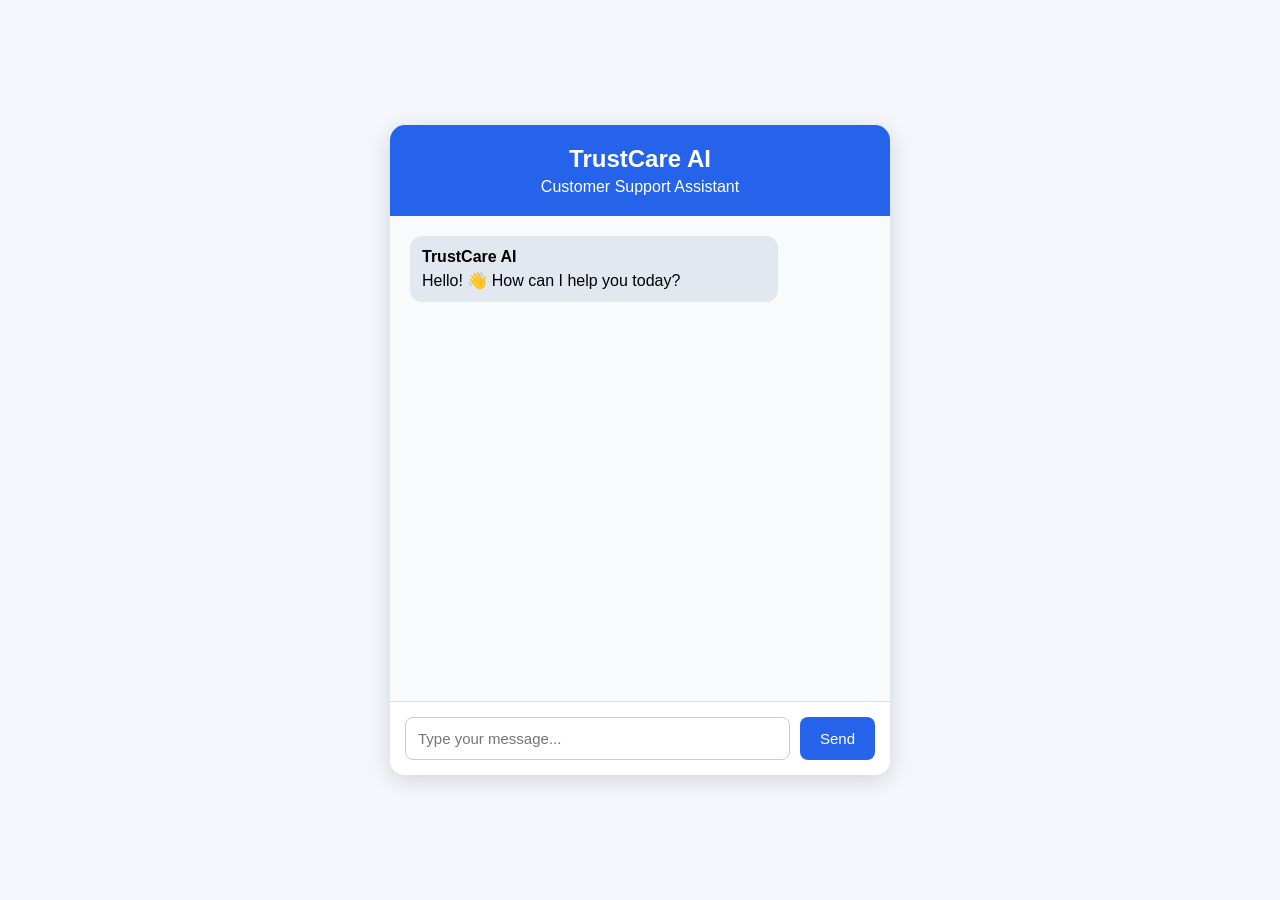
<file: frontend/index.html>
<!DOCTYPE html>
<html lang="en">

<head>
    <meta charset="UTF-8">
    <meta name="viewport" content="width=device-width, initial-scale=1.0">

    <title>TrustCare AI - Customer Support</title>

    <link rel="stylesheet" href="style.css">
</head>

<body>

    <div class="chat-container">

        <!-- Header -->
        <div class="chat-header">
            <h1>TrustCare AI</h1>
            <p>Customer Support Assistant</p>
        </div>


        <!-- Chat messages -->
        <div id="chat-box" class="chat-box">

            <div class="message bot-message">
                <strong>TrustCare AI</strong>
                <p>Hello! 👋 How can I help you today?</p>
            </div>

        </div>


        <!-- Input area -->
        <div class="input-area">

            <input
                type="text"
                id="message-input"
                placeholder="Type your message..."
            >

            <button id="send-button">
                Send
            </button>

        </div>

    </div>


    <script src="script.js"></script>

</body>

</html>
</file>
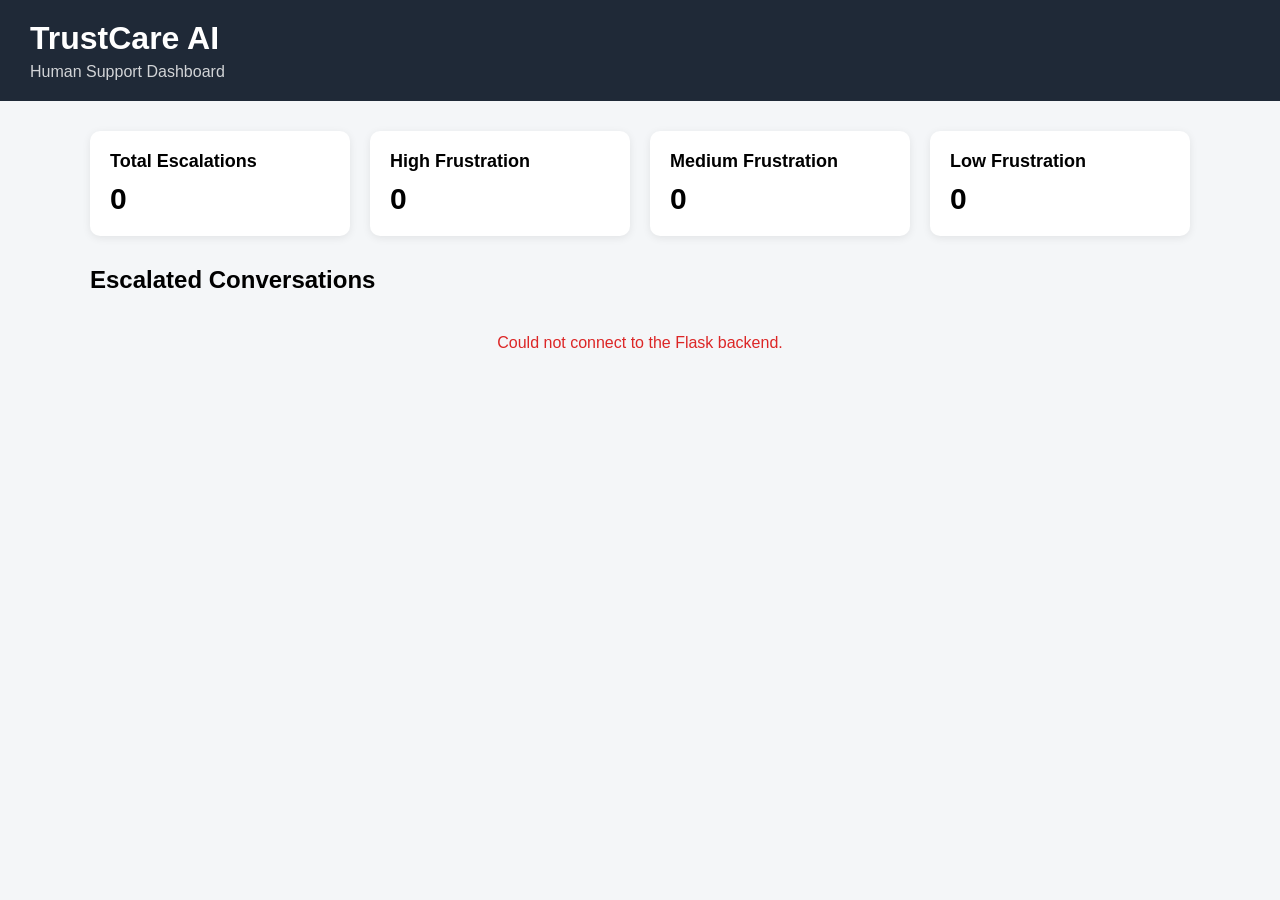
<file: frontend/dashboard.html>
<!DOCTYPE html>
<html lang="en">

<head>

    <meta charset="UTF-8">

    <meta name="viewport" content="width=device-width, initial-scale=1.0">

    <title>TrustCare AI - Human Support Dashboard</title>

    <style>

        body {
            margin: 0;
            font-family: Arial, sans-serif;
            background: #f4f6f8;
        }

        header {
            background: #1f2937;
            color: white;
            padding: 20px 30px;
        }

        header h1 {
            margin: 0;
        }

        header p {
            margin: 6px 0 0;
            opacity: 0.8;
        }

        .container {
            max-width: 1100px;
            margin: 30px auto;
            padding: 0 20px;
        }

        .summary {
            display: grid;
            grid-template-columns: repeat(4, 1fr);
            gap: 20px;
            margin-bottom: 30px;
        }

        .card {
            background: white;
            padding: 20px;
            border-radius: 10px;
            box-shadow: 0 2px 8px rgba(0,0,0,0.08);
        }

        .card h2 {
            margin: 0 0 10px;
            font-size: 18px;
        }

        .card p {
            font-size: 30px;
            font-weight: bold;
            margin: 0;
        }

        .escalation {
            background: white;
            border-left: 5px solid #dc2626;
            margin-bottom: 20px;
            padding: 20px;
            border-radius: 8px;
            box-shadow: 0 2px 8px rgba(0,0,0,0.08);
        }

        .escalation.resolved {
            border-left-color: #16a34a;
        }

        .message {
            background: #f9fafb;
            padding: 15px;
            border-radius: 6px;
            margin: 15px 0;
        }

        .details {
            display: grid;
            grid-template-columns: repeat(2, 1fr);
            gap: 10px;
        }

        .detail {
            padding: 10px;
            background: #f3f4f6;
            border-radius: 6px;
        }

        .high {
            color: #dc2626;
            font-weight: bold;
        }

        .medium {
            color: #d97706;
            font-weight: bold;
        }

        .low {
            color: #16a34a;
            font-weight: bold;
        }

        .open {
            color: #dc2626;
            font-weight: bold;
        }

        .resolved-status {
            color: #16a34a;
            font-weight: bold;
        }

        .reason {
            background: #fff7ed;
            padding: 12px;
            border-radius: 6px;
            margin-top: 15px;
        }

        button {
            margin-top: 15px;
            padding: 10px 18px;
            border: none;
            border-radius: 6px;
            cursor: pointer;
            background: #2563eb;
            color: white;
        }

        button:hover {
            opacity: 0.9;
        }

        button.resolve-button {
            background: #16a34a;
        }

        button.resolve-button:disabled {
            background: #9ca3af;
            cursor: not-allowed;
        }

        #loading {
            text-align: center;
            padding: 30px;
        }

        #error {
            color: #dc2626;
            text-align: center;
            padding: 20px;
        }

        @media (max-width: 900px) {

            .summary {
                grid-template-columns: repeat(2, 1fr);
            }

        }

        @media (max-width: 600px) {

            .summary {
                grid-template-columns: 1fr;
            }

            .details {
                grid-template-columns: 1fr;
            }

        }

    </style>

</head>


<body>


<header>

    <h1>TrustCare AI</h1>

    <p>Human Support Dashboard</p>

</header>


<div class="container">


    <!-- DASHBOARD STATISTICS -->

    <div class="summary">


        <div class="card">

            <h2>Total Escalations</h2>

            <p id="totalEscalations">0</p>

        </div>


        <div class="card">

            <h2>High Frustration</h2>

            <p id="highFrustration">0</p>

        </div>


        <div class="card">

            <h2>Medium Frustration</h2>

            <p id="mediumFrustration">0</p>

        </div>


        <div class="card">

            <h2>Low Frustration</h2>

            <p id="lowFrustration">0</p>

        </div>


    </div>


    <h2>Escalated Conversations</h2>


    <div id="loading">

        Loading escalations...

    </div>


    <div id="error"></div>


    <div id="escalations"></div>


</div>


<script>


// ==========================================
// LOAD ESCALATIONS
// ==========================================

async function loadEscalations() {

    try {


        const response = await fetch(
            "http://127.0.0.1:5000/escalations"
        );


        if (!response.ok) {

            throw new Error(
                "Unable to load escalations"
            );

        }


        const data = await response.json();


        document.getElementById(
            "loading"
        ).style.display = "none";


        const escalations =
            data.escalations || [];


        // ======================================
        // STATISTICS
        // ======================================

        document.getElementById(
            "totalEscalations"
        ).textContent =
            escalations.length;


        const highCount =
            escalations.filter(
                item =>
                    item.frustration_level === "HIGH"
            ).length;


        const mediumCount =
            escalations.filter(
                item =>
                    item.frustration_level === "MEDIUM"
            ).length;


        const lowCount =
            escalations.filter(
                item =>
                    item.frustration_level === "LOW"
            ).length;


        document.getElementById(
            "highFrustration"
        ).textContent =
            highCount;


        document.getElementById(
            "mediumFrustration"
        ).textContent =
            mediumCount;


        document.getElementById(
            "lowFrustration"
        ).textContent =
            lowCount;


        // ======================================
        // ESCALATIONS
        // ======================================

        const container =
            document.getElementById(
                "escalations"
            );


        if (escalations.length === 0) {

            container.innerHTML = `

                <div class="card">

                    No escalated conversations.

                </div>

            `;

            return;

        }


        container.innerHTML =
            escalations.map(
                item => {


                    let frustrationClass =
                        "low";


                    if (
                        item.frustration_level === "HIGH"
                    ) {

                        frustrationClass = "high";

                    }
                    else if (
                        item.frustration_level === "MEDIUM"
                    ) {

                        frustrationClass = "medium";

                    }


                    const isResolved =
                        item.status === "RESOLVED";


                    return `

                        <div class="escalation ${isResolved ? "resolved" : ""}">


                            <h3>

                                🚨 Escalation #${item.id}

                            </h3>


                            <small>

                                ${item.time}

                            </small>


                            <div class="message">

                                <strong>
                                    Customer Message
                                </strong>

                                <p>
                                    ${item.customer_message}
                                </p>

                            </div>


                            <div class="details">


                                <div class="detail">

                                    <strong>
                                        Frustration Score
                                    </strong>

                                    <br>

                                    ${item.frustration_score}

                                </div>


                                <div class="detail">

                                    <strong>
                                        Frustration Level
                                    </strong>

                                    <br>

                                    <span class="${frustrationClass}">

                                        ${item.frustration_level}

                                    </span>

                                </div>


                                <div class="detail">

                                    <strong>
                                        Trust Score
                                    </strong>

                                    <br>

                                    ${item.trust_score}

                                </div>


                                <div class="detail">

                                    <strong>
                                        Trust Level
                                    </strong>

                                    <br>

                                    ${item.trust_level}

                                </div>


                                <div class="detail">

                                    <strong>
                                        Category
                                    </strong>

                                    <br>

                                    ${item.category || "Unknown"}

                                </div>


                                <div class="detail">

                                    <strong>
                                        Knowledge Confidence
                                    </strong>

                                    <br>

                                    ${item.knowledge_confidence}

                                </div>


                                <div class="detail">

                                    <strong>
                                        Status
                                    </strong>

                                    <br>

                                    <span class="${isResolved ? "resolved-status" : "open"}">

                                        ${item.status || "OPEN"}

                                    </span>

                                </div>


                            </div>


                            <div class="reason">

                                <strong>
                                    Escalation Reason
                                </strong>

                                <p>
                                    ${item.escalation_reason}
                                </p>

                            </div>


                            <button
                                class="resolve-button"
                                onclick="resolveEscalation(${item.id})"
                                ${isResolved ? "disabled" : ""}
                            >

                                ${isResolved ? "✓ Resolved" : "Resolve Case"}

                            </button>


                        </div>

                    `;

                }
            ).join("");


    }
    catch (error) {


        document.getElementById(
            "loading"
        ).style.display = "none";


        document.getElementById(
            "error"
        ).textContent =
            "Could not connect to the Flask backend.";


        console.error(error);

    }

}


// ==========================================
// RESOLVE ESCALATION
// ==========================================

async function resolveEscalation(id) {

    const confirmed =
        confirm(
            "Are you sure you want to resolve this case?"
        );


    if (!confirmed) {

        return;

    }


    try {


        const response = await fetch(

            `http://127.0.0.1:5000/escalations/${id}/resolve`,

            {

                method: "PUT"

            }

        );


        const data =
            await response.json();


        if (!response.ok) {

            alert(
                data.error ||
                "Could not resolve the case."
            );

            return;

        }


        alert(
            "Escalation resolved successfully!"
        );


        // Reload dashboard
        loadEscalations();


    }
    catch (error) {


        console.error(error);


        alert(
            "Could not connect to the Flask backend."
        );

    }

}


// ==========================================
// START DASHBOARD
// ==========================================

loadEscalations();


</script>


</body>

</html>
</file>
<file: frontend/style.css>
* {
    box-sizing: border-box;
    margin: 0;
    padding: 0;
}

body {
    font-family: Arial, sans-serif;
    background: #f4f7fb;

    display: flex;
    justify-content: center;
    align-items: center;

    min-height: 100vh;
}

.chat-container {
    width: 500px;
    height: 650px;

    background: white;

    border-radius: 15px;

    box-shadow: 0 5px 25px rgba(0, 0, 0, 0.15);

    display: flex;
    flex-direction: column;

    overflow: hidden;
}


/* Header */

.chat-header {
    background: #2563eb;
    color: white;

    padding: 20px;

    text-align: center;
}

.chat-header h1 {
    font-size: 24px;
}

.chat-header p {
    margin-top: 5px;
}


/* Chat area */

.chat-box {
    flex: 1;

    padding: 20px;

    overflow-y: auto;

    background: #f8fafc;
}


/* Messages */

.message {
    max-width: 80%;

    padding: 12px;

    margin-bottom: 15px;

    border-radius: 12px;
}

.message p {
    margin-top: 5px;
}


/* Bot */

.bot-message {
    background: #e2e8f0;

    margin-right: auto;
}


/* User */

.user-message {
    background: #2563eb;

    color: white;

    margin-left: auto;
}


/* Input */

.input-area {
    display: flex;

    padding: 15px;

    border-top: 1px solid #ddd;

    background: white;
}

#message-input {
    flex: 1;

    padding: 12px;

    border: 1px solid #ccc;

    border-radius: 8px;

    font-size: 15px;
}

#send-button {
    margin-left: 10px;

    padding: 12px 20px;

    border: none;

    border-radius: 8px;

    background: #2563eb;

    color: white;

    cursor: pointer;

    font-size: 15px;
}

#send-button:hover {
    opacity: 0.9;
}
.analysis-box {
    margin: 10px;
    padding: 15px;
    border-radius: 10px;
    background: #f4f4f4;
    border: 1px solid #ddd;
    font-size: 14px;
}

.analysis-box strong {
    font-size: 16px;
}

.analysis-box p {
    margin: 8px 0;
}

.analysis-box ul {
    margin-top: 5px;
    padding-left: 20px;
}
</file>
